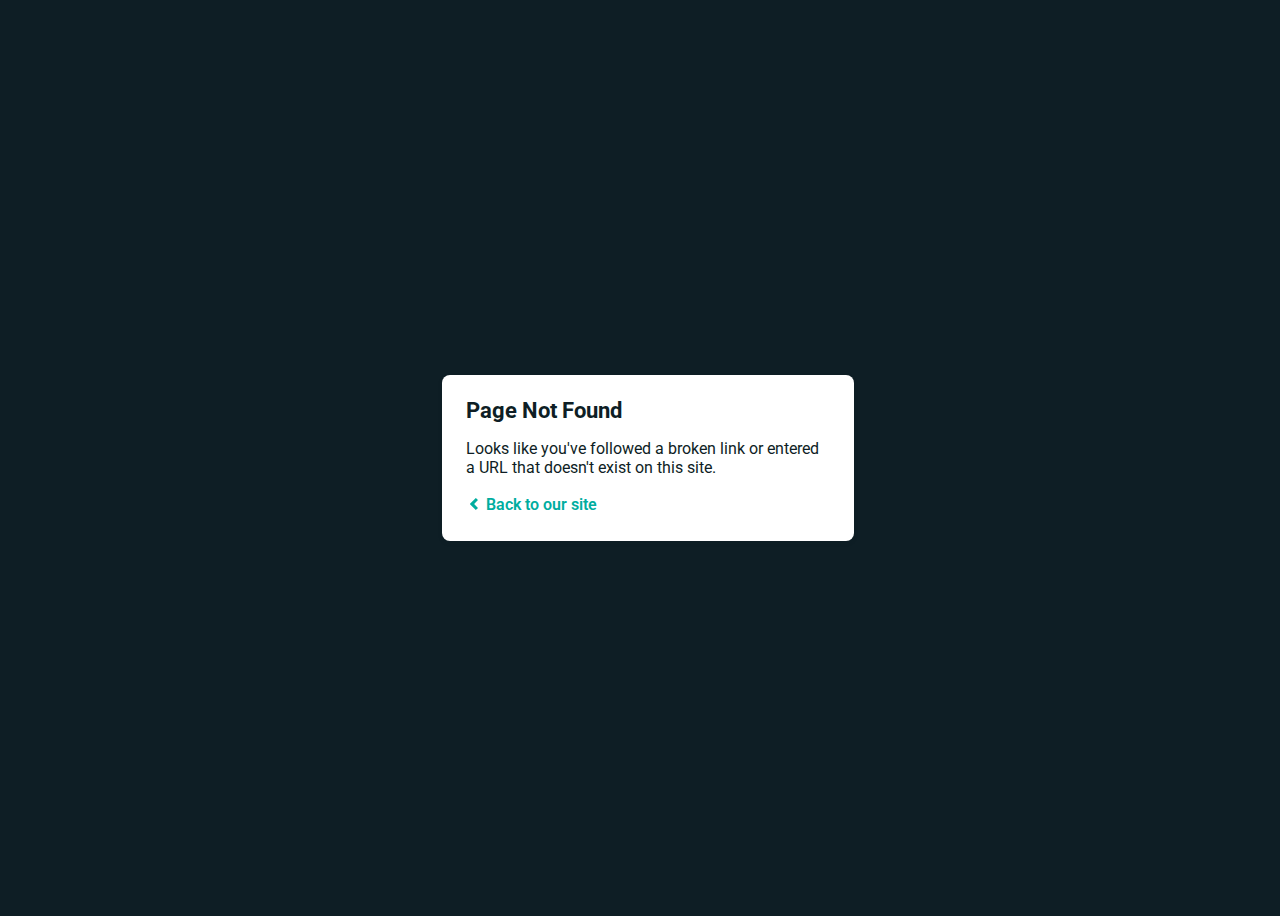
<file: assets/css/owl.video.play.html>
<!DOCTYPE html>
<html>
  <head>
    <meta charset="utf-8">

    <title>Page Not Found</title>
    <link href='https://fonts.googleapis.com/css?family=Roboto:400,700&subset=latin,latin-ext' rel='stylesheet' type='text/css'>
    <style>
    body {
      font-family: -apple-system, BlinkMacSystemFont, "Segoe UI", Roboto, Helvetica, Arial, sans-serif, "Apple Color Emoji", "Segoe UI Emoji", "Segoe UI Symbol";
      background: rgb(14, 30, 37);
      color: white;
      overflow: hidden;
    }

    h1 {
      margin: 0;
      font-size: 22px;
      line-height: 24px;
    }

    .main {
      position: relative;
      display: flex;
      flex-direction: column;
      align-items: center;
      justify-content: center;
      height: 100vh;
      width: 100vw;
    }

    .card {
      position: relative;
      display: flex;
      flex-direction: column;
      width: 75%;
      max-width: 364px;
      padding: 24px;
      background: white;
      color: rgb(14, 30, 37);
      border-radius: 8px;
      box-shadow: 0 2px 4px 0 rgba(14, 30, 37, .16);
    }

    a {
      margin: 0;
      text-decoration: none;
      font-weight: 600;
      line-height: 24px;
      color: #00ad9f;
    }

    a svg {
      position: relative;
      top: 2px;
    }

    a:hover,
    a:focus {
      text-decoration: underline;
      color: #007A70;
    }

    a:hover svg path{
      fill: #007A70;
    }

    p:last-of-type {
      margin: 0;
    }

    </style>
  </head>
  <body>
    <div class="main">
      <div class="card">
        <div class="header">
          <h1>Page Not Found</h1>
        </div>
        <div class="body">
          <p>Looks like you've followed a broken link or entered a URL that doesn't exist on this site.</p>
          <p>
            <a id="back-link" href="/">
              <svg xmlns="http://www.w3.org/2000/svg" width="16" height="16" viewBox="0 0 16 16">
                <path fill="#00ad9f" d="M11.9998836,4.09370803 L8.55809517,7.43294953 C8.23531459,7.74611298 8.23531459,8.25388736 8.55809517,8.56693769 L12,11.9062921 L9.84187871,14 L4.24208544,8.56693751 C3.91930485,8.25388719 3.91930485,7.74611281 4.24208544,7.43294936 L9.84199531,2 L11.9998836,4.09370803 Z"/>
              </svg>
              Back to our site
             </a>
          </p>
        </div>
      </div>
    </div>
    <script>
      (function() {
        if (document.referrer && document.location.host && document.referrer.match(new RegExp("^https?://" + document.location.host))) {
          document.getElementById("back-link").setAttribute("href", document.referrer);
        }
      })();
    </script>
  </body>
</html>
</file>
